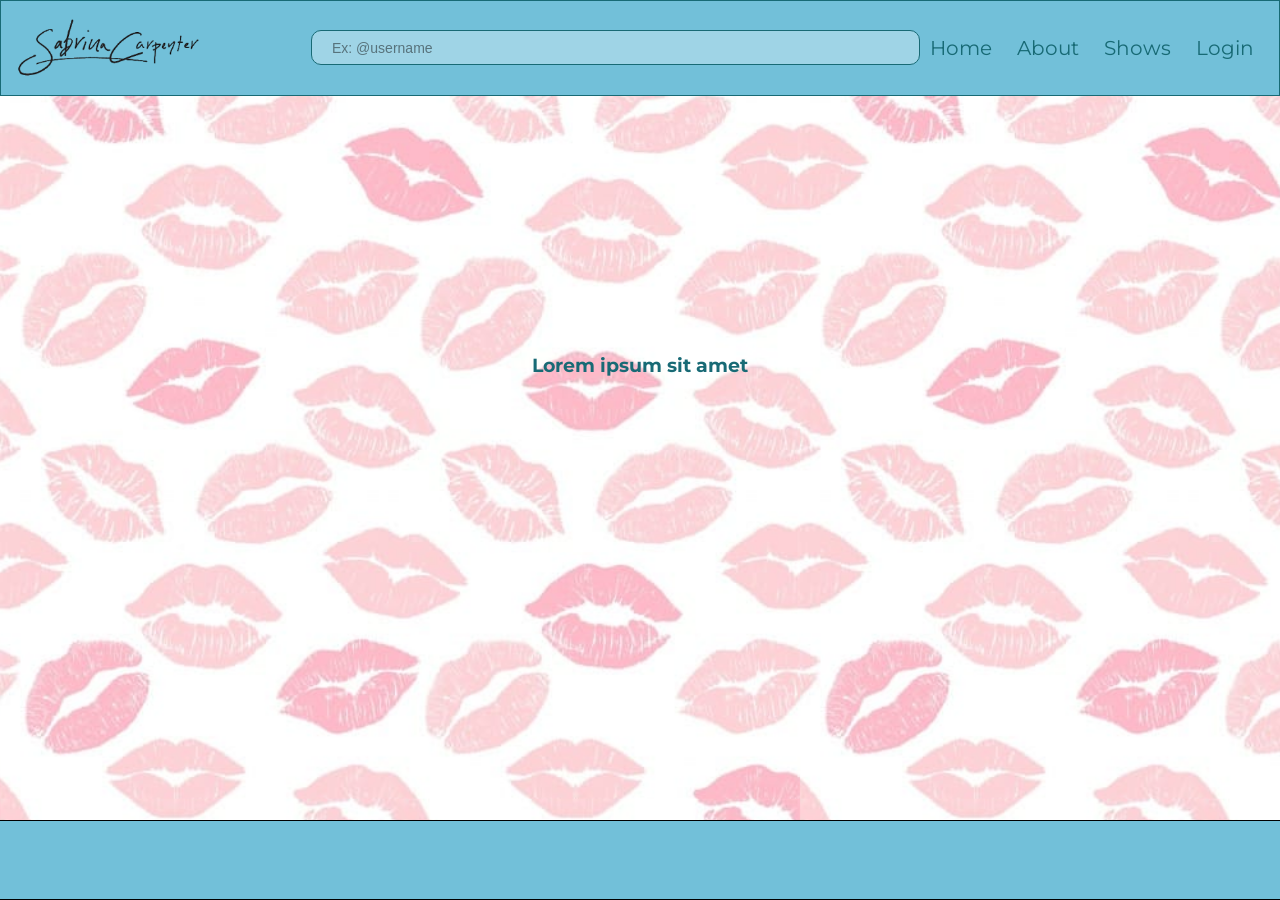
<file: public/about.html>
<!DOCTYPE html>
<html lang="en">
<head>
    <meta charset="UTF-8">
    <meta name="viewport" content="width=device-width, initial-scale=1.0">
    <title>WikiBrina</title>
    <link rel="stylesheet" href="styles.css">
    <link rel="preconnect" href="https://fonts.googleapis.com">
    <link rel="preconnect" href="https://fonts.gstatic.com" crossorigin>
    <link href="https://fonts.googleapis.com/css2?family=Montserrat:ital,wght@0,100..900;1,100..900&family=Ubuntu:ital,wght@0,300;0,400;0,500;0,700;1,300;1,400;1,500;1,700&display=swap" rel="stylesheet">
</head>
<body class="about">
    <!--Paleta de cores-->
    <!--https://www.realtimecolors.com/?colors=F1F1F1-2B2B2B-A61E2D-3A3A3A-D4AF7F&fonts=Inter-Inter-->
    
    <header>

        <img src="sabrina_carpenter_logo (1).png" id="logo" alt="">

        <input id="input_pesquisar" placeholder="Ex: @username" type="text">

        <div id="header_div_btn">
            <a class="header_btn" href="index.html">Home</a>
            <a class="header_btn" href="about.html">About</a>
            <a class="header_btn" href="shows.html">Shows</a>
            <a class="header_btn" href="login.html">Login</a>
        </div>

    </header>

    <div id="div_main">
    <main>
        <h3>Lorem ipsum sit amet</h3>
        <div>
            
        </div>
    </main>
    </div>

    <footer id="footer_login">

    </footer>

</body>
</html>
</file>
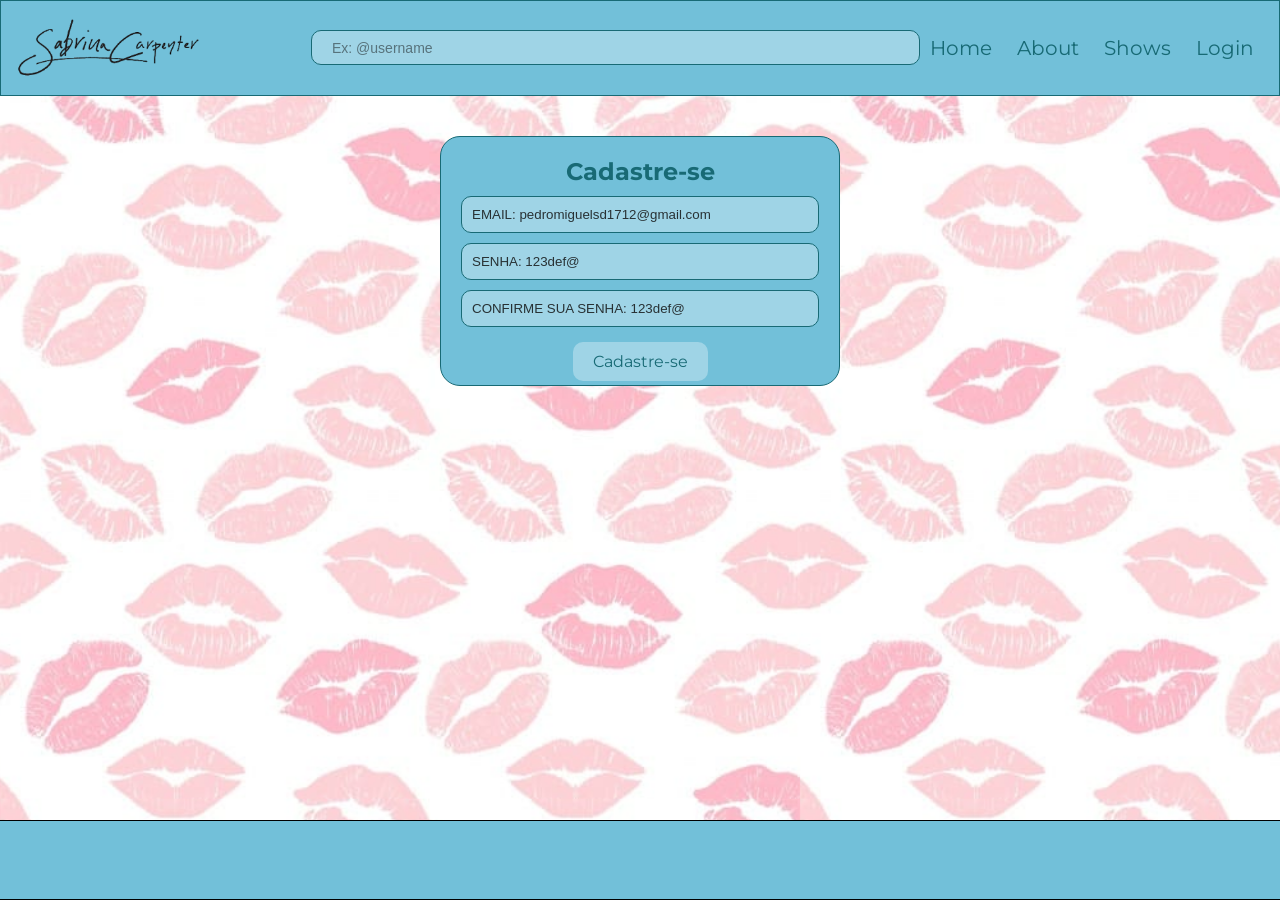
<file: public/cadastro.html>
<!DOCTYPE html>
<html lang="en">
<head>
    <meta charset="UTF-8">
    <meta name="viewport" content="width=device-width, initial-scale=1.0">
    <title>WikiBrina</title>
    <link rel="stylesheet" href="styles.css">
    <link rel="preconnect" href="https://fonts.googleapis.com">
    <link rel="preconnect" href="https://fonts.gstatic.com" crossorigin>
    <link href="https://fonts.googleapis.com/css2?family=Montserrat:ital,wght@0,100..900;1,100..900&family=Ubuntu:ital,wght@0,300;0,400;0,500;0,700;1,300;1,400;1,500;1,700&display=swap" rel="stylesheet">
</head>
<body class="cadastro">
    <!--Paleta de cores-->
    <!--https://www.realtimecolors.com/?colors=F1F1F1-2B2B2B-A61E2D-3A3A3A-D4AF7F&fonts=Inter-Inter-->
    
    <header>

        <img src="sabrina_carpenter_logo (1).png" id="logo" alt="">

        <input id="input_pesquisar" placeholder="Ex: @username" type="text">

        <div id="header_div_btn">
            <a class="header_btn" href="index.html">Home</a>
            <a class="header_btn" href="about.html">About</a>
            <a class="header_btn" href="shows.html">Shows</a>
            <a class="header_btn" href="login.html">Login</a>
        </div>

    </header>

    <div id="div_main">
    <main>
            <div id="card">
                <div id="login_txt">
                 <h2>Cadastre-se</h2>
                </div>

                <div id="div_inputs">
                    <input id="input_txt" type="text" placeholder="EMAIL: pedromiguelsd1712@gmail.com">
                    <input id="input_txt" type="text" placeholder="SENHA: 123def@">
                    <input id="input_txt" type="text" placeholder="CONFIRME SUA SENHA: 123def@">
                </div>

                <div id="div_btn">
                    <a href="index.html" id="login_btn">Cadastre-se</a>
                </div>
            </div>
    </main>
    </div>

    <footer id="footer_login">

    </footer>

</body>
</html>
</file>
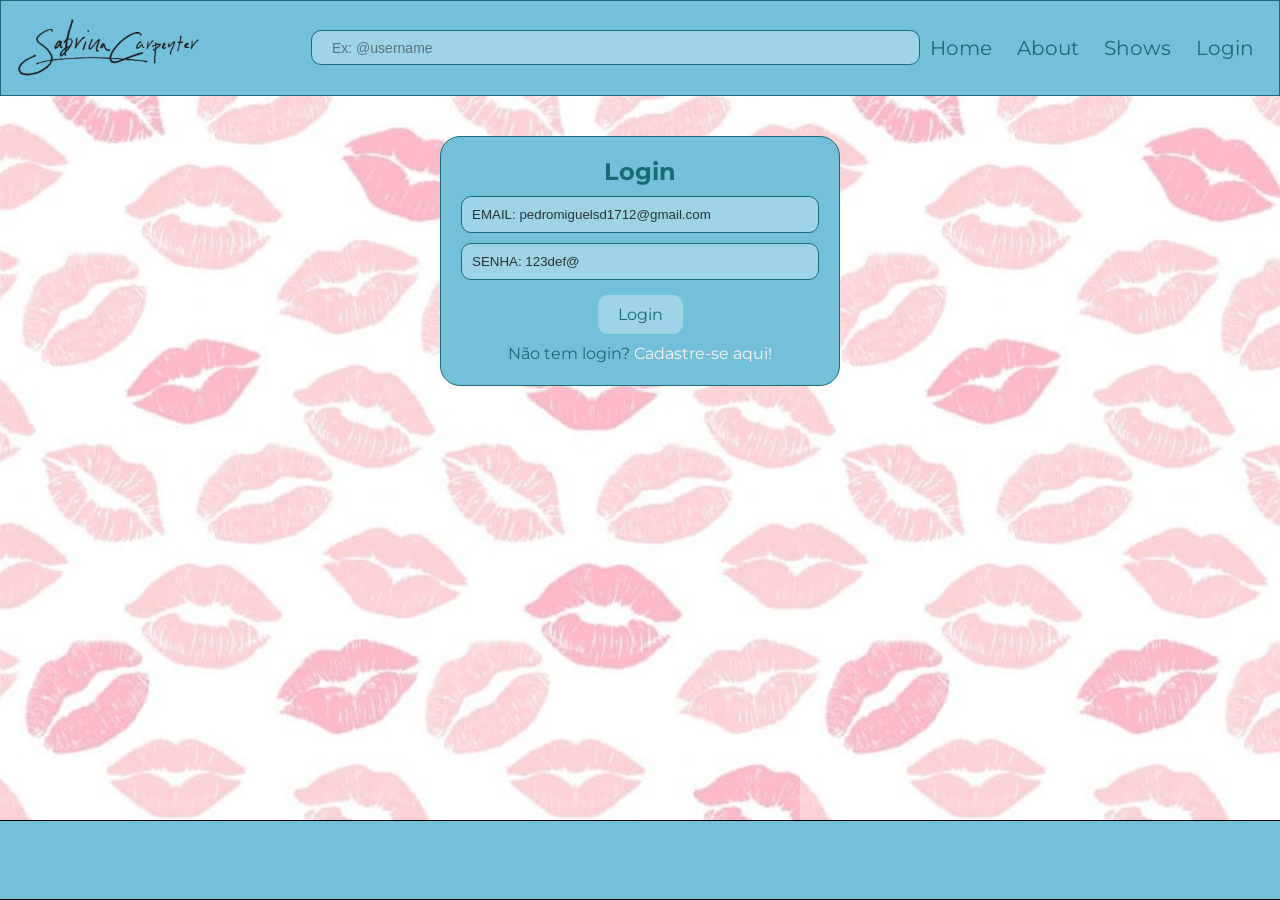
<file: public/login.html>
<!DOCTYPE html>
<html lang="en">
<head>
    <meta charset="UTF-8">
    <meta name="viewport" content="width=device-width, initial-scale=1.0">
    <title>WikiBrina</title>
    <link rel="stylesheet" href="styles.css">
    <link rel="preconnect" href="https://fonts.googleapis.com">
    <link rel="preconnect" href="https://fonts.gstatic.com" crossorigin>
    <link href="https://fonts.googleapis.com/css2?family=Montserrat:ital,wght@0,100..900;1,100..900&family=Ubuntu:ital,wght@0,300;0,400;0,500;0,700;1,300;1,400;1,500;1,700&display=swap" rel="stylesheet">
</head>
<body class="login">
    <!--Paleta de cores-->
    <!--https://www.realtimecolors.com/?colors=F1F1F1-2B2B2B-A61E2D-3A3A3A-D4AF7F&fonts=Inter-Inter-->
    
    <header>

        <img src="sabrina_carpenter_logo (1).png" id="logo" alt="">

        <input id="input_pesquisar" placeholder="Ex: @username" type="text">

        <div id="header_div_btn">
            <a class="header_btn" href="index.html">Home</a>
            <a class="header_btn" href="about.html">About</a>
            <a class="header_btn" href="shows.html">Shows</a>
            <a class="header_btn" href="login.html">Login</a>
        </div>

    </header>

    <div id="div_main">
    <main>
       
            <div id="card">
                <div id="login_txt">
                 <h2>Login</h2>
                </div>

                <div id="div_inputs">
                    <input id="input_txt" type="text" placeholder="EMAIL: pedromiguelsd1712@gmail.com">
                    <input id="input_txt" type="text" placeholder="SENHA: 123def@">
                </div>

                <div id="div_btn">
                    <a href="index.html" id="login_btn">Login</a>
                </div>
                    <p id="nt_log">Não tem login? <a href="cadastro.html" id="cad_btn">Cadastre-se aqui!</a></p>

            </div>
    </main>
    </div>

    <footer id="footer_login">

    </footer>

</body>
</html>
</file>
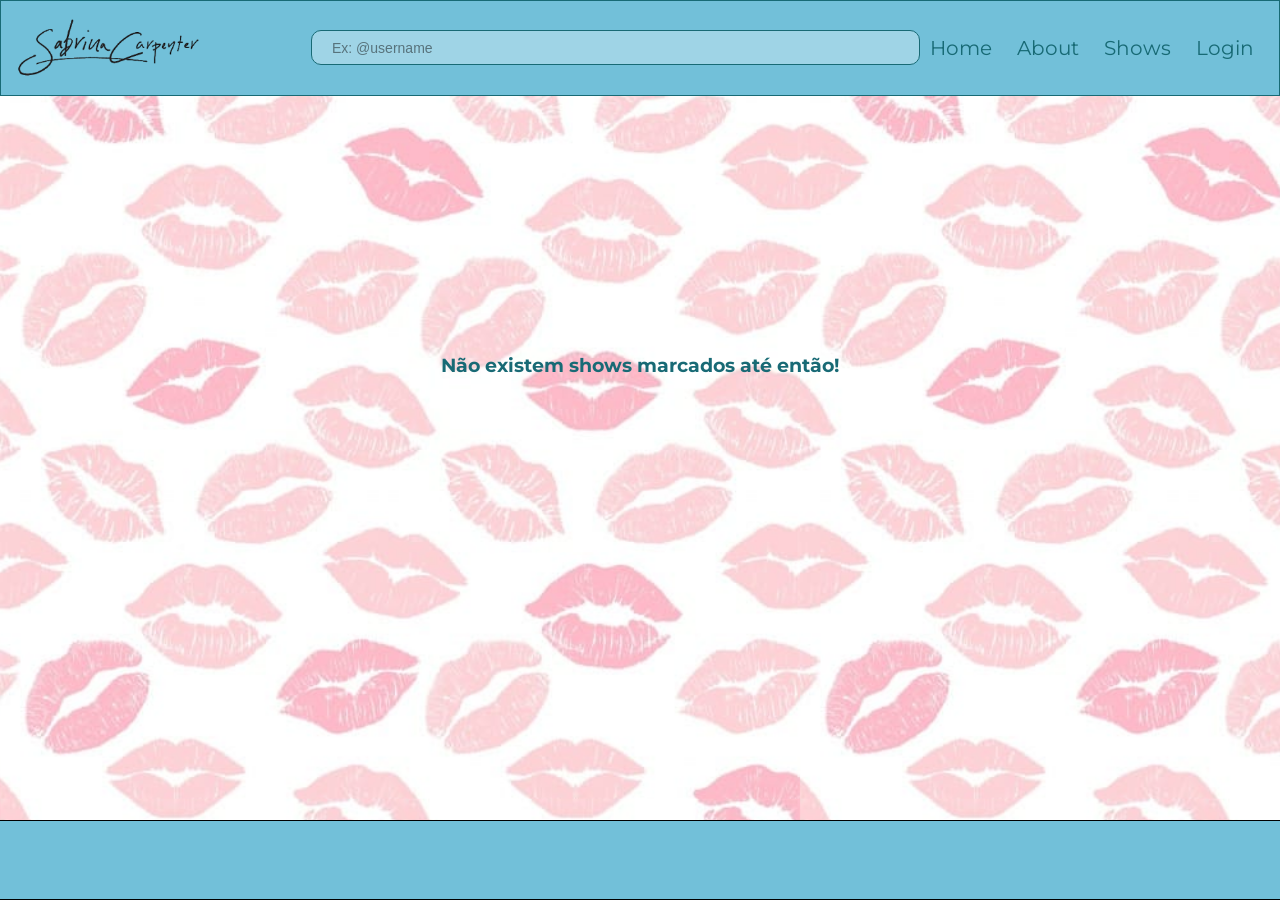
<file: public/shows.html>
<!DOCTYPE html>
<html lang="en">
<head>
    <meta charset="UTF-8">
    <meta name="viewport" content="width=device-width, initial-scale=1.0">
    <title>WikiBrina</title>
    <link rel="stylesheet" href="styles.css">
    <link rel="preconnect" href="https://fonts.googleapis.com">
    <link rel="preconnect" href="https://fonts.gstatic.com" crossorigin>
    <link href="https://fonts.googleapis.com/css2?family=Montserrat:ital,wght@0,100..900;1,100..900&family=Ubuntu:ital,wght@0,300;0,400;0,500;0,700;1,300;1,400;1,500;1,700&display=swap" rel="stylesheet">
</head>
<body class="shows">
    <!--Paleta de cores-->
    <!--https://www.realtimecolors.com/?colors=F1F1F1-2B2B2B-A61E2D-3A3A3A-D4AF7F&fonts=Inter-Inter-->
    
    <header>

        <img src="sabrina_carpenter_logo (1).png" id="logo" alt="">

        <input id="input_pesquisar" placeholder="Ex: @username" type="text">

        <div id="header_div_btn">
            <a class="header_btn" href="index.html">Home</a>
            <a class="header_btn" href="about.html">About</a>
            <a class="header_btn" href="shows.html">Shows</a>
            <a class="header_btn" href="login.html">Login</a>
        </div>

    </header>

    <div id="div_main">
    <main>
        <h3>Não existem shows marcados até então!</h3>
    </main>
    </div>

    <footer id="footer_login">

    </footer>

</body>
</html>
</file>
<file: public/styles.css>
*{
    margin: 0;
    padding: 0;
    box-sizing: border-box;
}

body{
    background-color: var(--background_light);
    color: rgb(24, 106, 117);
    font-family: "Montserrat", sans-serif;
    background-image: url("background_wikibrina3.jpeg");
    background-repeat: repeat;
    background-size: 800px;

    display: flex;
    flex-direction: column;
    min-height: 100vh;
}

a{
    text-decoration: none;
    color: rgb(24, 106, 117);
}

:root{
    --accent: #72c0d9;
    --secondary: #8fc6d8;
    --primary: #519cb4;
    --background: #2B2B2B;
    --text: #121313;

    --other_accent: #bd9156;

    --accent_light: #72c0d9;
    --secondary_light: #8fc6d8;
    --primary_light: #519cb4;
    --background_light: #f9fbfc;
    --text_light: #0d1314;
}

aside{
    display: block;
    width: 5%;
    height: 100%;
}

.svg_kiss{
    margin-top: 300px;
}

header{
    display: flex;
    flex-wrap: wrap;
    justify-content: space-between;
    align-items: center;
    background-color: var(--accent);
    padding: 10px;
    border: 1px solid rgb(24, 106, 117);
}

#logo{
    width: 190px;
    height: auto;
}

#input_pesquisar{
    flex: 1;
    min-width: 150px;
    max-width: 700px;
    height: 35px;
    margin: 10px;
    border-radius: 10px;
    background-color: #9fd4e6;
    padding-left: 20px;
    margin-left: 110px;
    font-size: 14px;

    border: 1px solid rgb(24, 106, 117);
    outline: none;
    box-shadow: none;
}

#input_pesquisar:focus,
#input_pesquisar:active{
    outline: none;
    box-shadow: none;
    border: 1px solid rgb(24, 106, 117);
    background-color: #9fd4e6;
}

#input_pesquisar::placeholder{
    color: #12131381;
}

#header_div_btn{
    display: flex;
    flex-wrap: wrap;
    gap: 10px;
}

.header_btn{
    color: rgb(24, 106, 117);
    font-size: 20px;
    margin-right: 15px;
}

.header_btn:hover{
    transition: 0.3s;
    font-weight: bold;
}

.home #div_flex{
    display: flex;
    justify-content: center;
    width: 100%;
    padding: 10px;
}

.home main{
    width: 100%;
    max-width: 800px;
    display: flex;
    flex-direction: column;
    align-items: center;
}

main{
    flex: 1;
}

.home #card{
    display: flex;
    justify-content: center;
    width: 90%;
    margin-top: 30px;
    padding: 10px;
    background-color: var(--accent);
    border-radius: 20px;
    border: 1px solid rgb(24, 106, 117);
    height: 600px;
}

.home #l_card{
    width: 98%;
    background-color: #9fd4e6;
    border-radius: 20px;
    border: 1px solid rgb(24, 106, 117);
    padding: 10px;
}

.home #div_nick{
    display: flex;
    justify-content: space-between;
    align-items: center;
    padding: 10px;
}

.home #nick_txt{
    font-size: 18px;
    font-weight: 570;
}

.home #div_img{
    display: flex;
    justify-content: center;
}

.home #img_post{
    width: 95%;
    height: auto;
    border-radius: 20px;
    margin-top: 10px;
}

.home #div_desc{
    display: flex;
    justify-content: center;
}

.home #desc_txt{
    margin-top: 15px;
    width: 95%;
    font-size: 18px;
}

.home #seguir_txt,
.home #seguir_txt_2{
    font-size: 18px;
    font-weight: bold;
}

.login main,
.cadastro main{
    display: flex;
    justify-content: center;
    align-items: center;
    padding-top: 40px;
}

.login #card,
.cadastro #card{
    width: 90%;
    max-width: 400px;
    padding: 20px;
    border-radius: 20px;
    background-color: var(--accent);
    border: 1px solid rgb(24, 106, 117);
    height: 250px;
}

#login_txt{
    text-align: center;
}

#div_inputs{
    width: 100%;
}

#input_txt{
    width: 100%;
    margin-top: 10px;
    padding: 10px;
    border-radius: 10px;
    background-color: #9fd4e6;

    border: 1px solid rgb(24, 106, 117);
    outline: none;
    box-shadow: none;
}

#input_txt:focus,
#input_txt:active{
    outline: none;
    box-shadow: none;
    border: 1px solid rgb(24, 106, 117);
    background-color: #9fd4e6;
}

#input_txt::placeholder{
    color: #121313d7;
}

#div_btn{
    display: flex;
    justify-content: center;
}

#login_btn{
    margin-top: 15px;
    padding: 10px 20px;
    background: #9fd4e6;
    border-radius: 10px;
    display: inline-block;
}

#nt_log{
    margin-top: 10px;
    text-align: center;
    padding: 0 10px;
}

#cad_btn{
    color: #fff3f5;
}

.about main,
.shows main{
    display: flex;
    justify-content: center;
    align-items: center;
    min-height: 60vh;
    text-align: center;
}

footer{
    width: 100%;
    height: 80px;
    background-color: var(--accent);
    margin-top: auto;
    border-top: 1px solid black;
    border-bottom: 1px solid black;
}

@media (max-width: 768px){

    header{
        flex-direction: column;
        align-items: center;
    }

    #input_pesquisar{
        width: 90%;
        margin-left: 0px;
    }

    #card{
        height: 200px;
    }

    #header_div_btn{
        justify-content: center;
    }

    .header_btn{
        font-size: 14px;
    }

    .home #nick_txt{
        font-size: 16px;
    }

    .home #desc_txt{
        font-size: 14px;
    }
}
</file>
